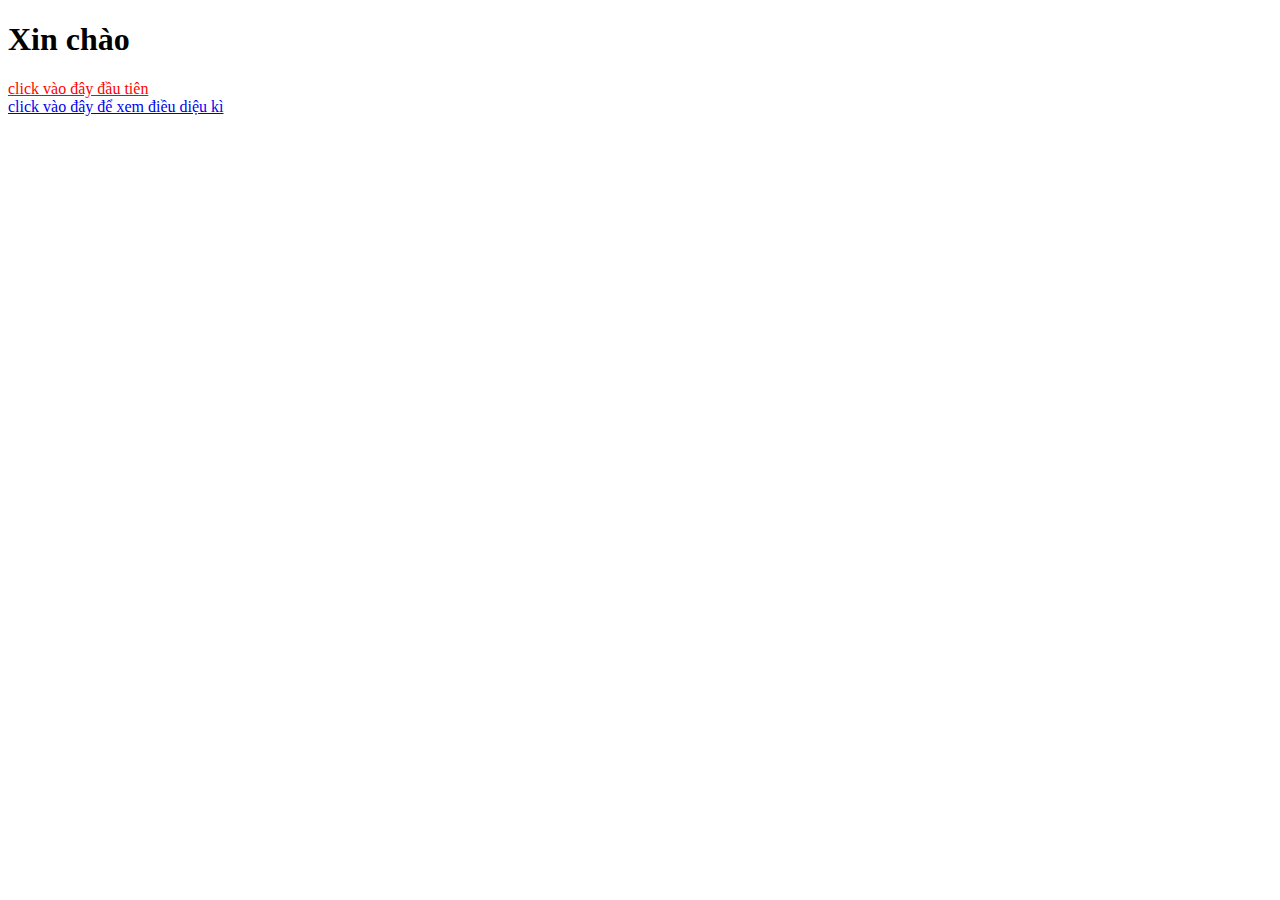
<file: index.html>
<!DOCTYPE html>
<html lang="en">
<head>
    <meta charset="UTF-8">
    <meta name="viewport" content="width=device-width, initial-scale=1.0">
    <link rel="stylesheet" href="style.css">
    <title>Document</title>
</head>
<body>
    <h1>Xin chào</h1>
    <a href="https://www.facebook.com/punny.nguyen.528" target="_blank" title="hoc.cc trangchu">click vào đây đầu tiên</a><br>
    <a href="/a.html">click vào đây để xem điều diệu kì</a>
</body>
</html>
</file>
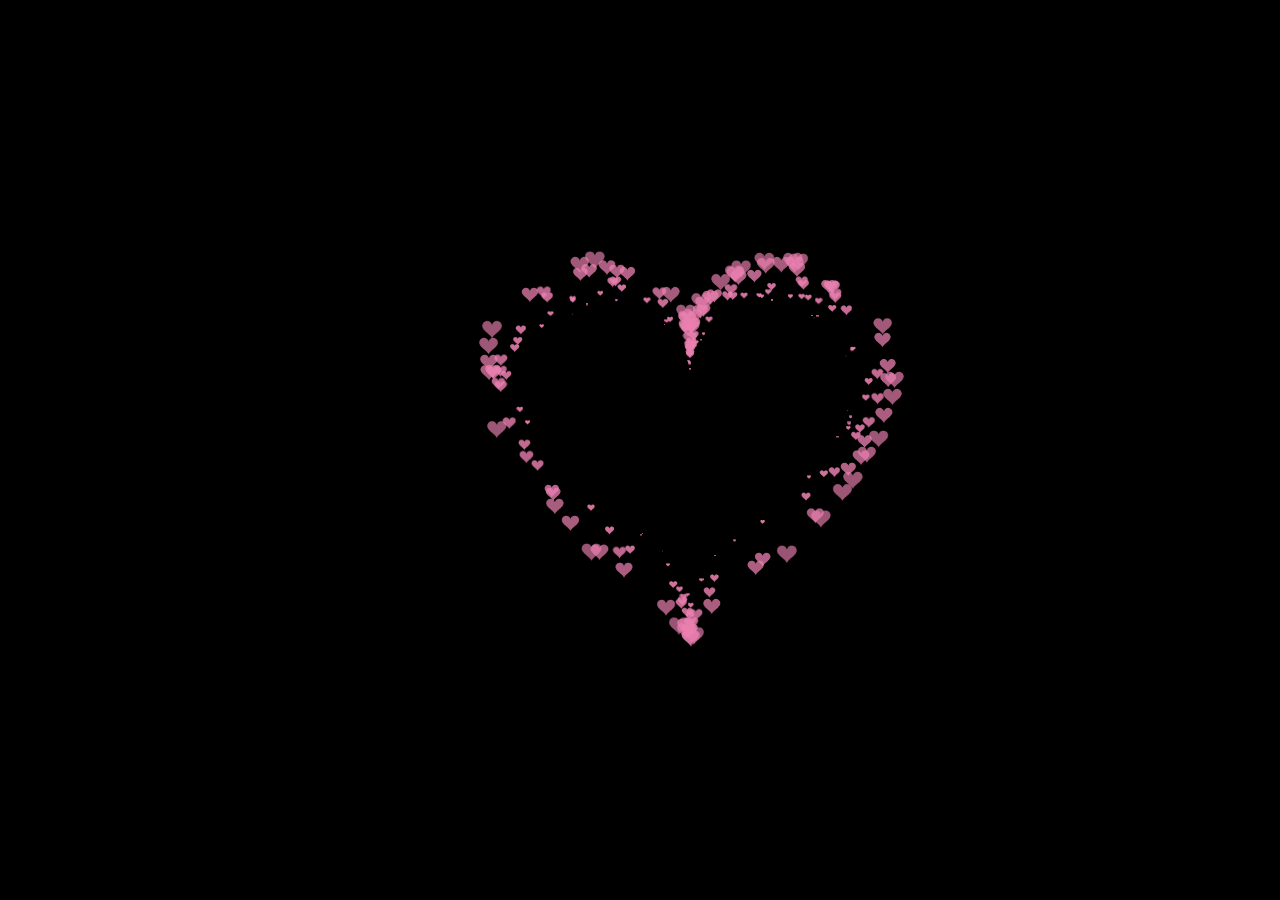
<file: a.html>
Explain
<!DOCTYPE HTML PUBLIC "-//W3C//DTD HTML 4.0 Transitional//EN">

<HTML>

 <HEAD>

  <TITLE> New Document </TITLE>

  <META NAME="Generator" CONTENT="EditPlus">

  <META NAME="Author" CONTENT="">

  <META NAME="Keywords" CONTENT="">

  <META NAME="Description" CONTENT="">

  <style>

  html, body {

  height: 100%;

  padding: 0;

  margin: 0;

  background: #000;

}

canvas {

  position: absolute;

  width: 100%;

  height: 100%;

}

  </style>

 </HEAD>


 <BODY>

  <canvas id="pinkboard"></canvas>

  <script>

  /*

 * Settings

 */

var settings = {

  particles: {

    length:   500, // maximum amount of particles

    duration:   2, // particle duration in sec

    velocity: 100, // particle velocity in pixels/sec

    effect: -0.75, // play with this for a nice effect

    size:      30, // particle size in pixels

  },

};


/*

 * RequestAnimationFrame polyfill by Erik Möller

 */

(function(){var b=0;var c=["ms","moz","webkit","o"];for(var a=0;a<c.length&&!window.requestAnimationFrame;++a){window.requestAnimationFrame=window[c[a]+"RequestAnimationFrame"];window.cancelAnimationFrame=window[c[a]+"CancelAnimationFrame"]||window[c[a]+"CancelRequestAnimationFrame"]}if(!window.requestAnimationFrame){window.requestAnimationFrame=function(h,e){var d=new Date().getTime();var f=Math.max(0,16-(d-b));var g=window.setTimeout(function(){h(d+f)},f);b=d+f;return g}}if(!window.cancelAnimationFrame){window.cancelAnimationFrame=function(d){clearTimeout(d)}}}());


/*

 * Point class

 */

var Point = (function() {

  function Point(x, y) {

    this.x = (typeof x !== 'undefined') ? x : 0;

    this.y = (typeof y !== 'undefined') ? y : 0;

  }

  Point.prototype.clone = function() {

    return new Point(this.x, this.y);

  };

  Point.prototype.length = function(length) {

    if (typeof length == 'undefined')

      return Math.sqrt(this.x * this.x + this.y * this.y);

    this.normalize();

    this.x *= length;

    this.y *= length;

    return this;

  };

  Point.prototype.normalize = function() {

    var length = this.length();

    this.x /= length;

    this.y /= length;

    return this;

  };

  return Point;

})();


/*

 * Particle class

 */

var Particle = (function() {

  function Particle() {

    this.position = new Point();

    this.velocity = new Point();

    this.acceleration = new Point();

    this.age = 0;

  }

  Particle.prototype.initialize = function(x, y, dx, dy) {

    this.position.x = x;

    this.position.y = y;

    this.velocity.x = dx;

    this.velocity.y = dy;

    this.acceleration.x = dx * settings.particles.effect;

    this.acceleration.y = dy * settings.particles.effect;

    this.age = 0;

  };

  Particle.prototype.update = function(deltaTime) {

    this.position.x += this.velocity.x * deltaTime;

    this.position.y += this.velocity.y * deltaTime;

    this.velocity.x += this.acceleration.x * deltaTime;

    this.velocity.y += this.acceleration.y * deltaTime;

    this.age += deltaTime;

  };

  Particle.prototype.draw = function(context, image) {

    function ease(t) {

      return (--t) * t * t + 1;

    }

    var size = image.width * ease(this.age / settings.particles.duration);

    context.globalAlpha = 1 - this.age / settings.particles.duration;

    context.drawImage(image, this.position.x - size / 2, this.position.y - size / 2, size, size);

  };

  return Particle;

})();


/*

 * ParticlePool class

 */

var ParticlePool = (function() {

  var particles,

      firstActive = 0,

      firstFree   = 0,

      duration    = settings.particles.duration;

 

  function ParticlePool(length) {

    // create and populate particle pool

    particles = new Array(length);

    for (var i = 0; i < particles.length; i++)

      particles[i] = new Particle();

  }

  ParticlePool.prototype.add = function(x, y, dx, dy) {

    particles[firstFree].initialize(x, y, dx, dy);

   

    // handle circular queue

    firstFree++;

    if (firstFree   == particles.length) firstFree   = 0;

    if (firstActive == firstFree       ) firstActive++;

    if (firstActive == particles.length) firstActive = 0;

  };

  ParticlePool.prototype.update = function(deltaTime) {

    var i;

   

    // update active particles

    if (firstActive < firstFree) {

      for (i = firstActive; i < firstFree; i++)

        particles[i].update(deltaTime);

    }

    if (firstFree < firstActive) {

      for (i = firstActive; i < particles.length; i++)

        particles[i].update(deltaTime);

      for (i = 0; i < firstFree; i++)

        particles[i].update(deltaTime);

    }

   

    // remove inactive particles

    while (particles[firstActive].age >= duration && firstActive != firstFree) {

      firstActive++;

      if (firstActive == particles.length) firstActive = 0;

    }

   

   

  };

  ParticlePool.prototype.draw = function(context, image) {

    // draw active particles

    if (firstActive < firstFree) {

      for (i = firstActive; i < firstFree; i++)

        particles[i].draw(context, image);

    }

    if (firstFree < firstActive) {

      for (i = firstActive; i < particles.length; i++)

        particles[i].draw(context, image);

      for (i = 0; i < firstFree; i++)

        particles[i].draw(context, image);

    }

  };

  return ParticlePool;

})();


/*

 * Putting it all together

 */

(function(canvas) {

  var context = canvas.getContext('2d'),

      particles = new ParticlePool(settings.particles.length),

      particleRate = settings.particles.length / settings.particles.duration, // particles/sec

      time;

 

  // get point on heart with -PI <= t <= PI

  function pointOnHeart(t) {

    return new Point(

      160 * Math.pow(Math.sin(t), 3),

      130 * Math.cos(t) - 50 * Math.cos(2 * t) - 20 * Math.cos(3 * t) - 10 * Math.cos(4 * t) + 25

    );

  }

 

  // creating the particle image using a dummy canvas

  var image = (function() {

    var canvas  = document.createElement('canvas'),

        context = canvas.getContext('2d');

    canvas.width  = settings.particles.size;

    canvas.height = settings.particles.size;

    // helper function to create the path

    function to(t) {

      var point = pointOnHeart(t);

      point.x = settings.particles.size / 2 + point.x * settings.particles.size / 350;

      point.y = settings.particles.size / 2 - point.y * settings.particles.size / 350;

      return point;

    }

    // create the path

    context.beginPath();

    var t = -Math.PI;

    var point = to(t);

    context.moveTo(point.x, point.y);

    while (t < Math.PI) {

      t += 0.01; // baby steps!

      point = to(t);

      context.lineTo(point.x, point.y);

    }

    context.closePath();

    // create the fill

    context.fillStyle = '#ea80b0';

    context.fill();

    // create the image

    var image = new Image();

    image.src = canvas.toDataURL();

    return image;

  })();

 

  // render that thing!

  function render() {

    // next animation frame

    requestAnimationFrame(render);

   

    // update time

    var newTime   = new Date().getTime() / 1000,

        deltaTime = newTime - (time || newTime);

    time = newTime;

   

    // clear canvas

    context.clearRect(0, 0, canvas.width, canvas.height);

   

    // create new particles

    var amount = particleRate * deltaTime;

    for (var i = 0; i < amount; i++) {

      var pos = pointOnHeart(Math.PI - 2 * Math.PI * Math.random());

      var dir = pos.clone().length(settings.particles.velocity);

      particles.add(canvas.width / 2 + pos.x, canvas.height / 2 - pos.y, dir.x, -dir.y);

    }

   

    // update and draw particles

    particles.update(deltaTime);

    particles.draw(context, image);

  }

 

  // handle (re-)sizing of the canvas

  function onResize() {

    canvas.width  = canvas.clientWidth;

    canvas.height = canvas.clientHeight;

  }

  window.onresize = onResize;

 

  // delay rendering bootstrap

  setTimeout(function() {

    onResize();

    render();

  }, 10);

})(document.getElementById('pinkboard'));

  </script>

 </BODY>

</HTML>
</file>
<file: style.css>
p[href]{
    color: red;
}
[target="_blank"]{
    color:blue;
    font-size: 100%;
}

[title~="hoc.cc"]{
    color:red;
}
</file>
